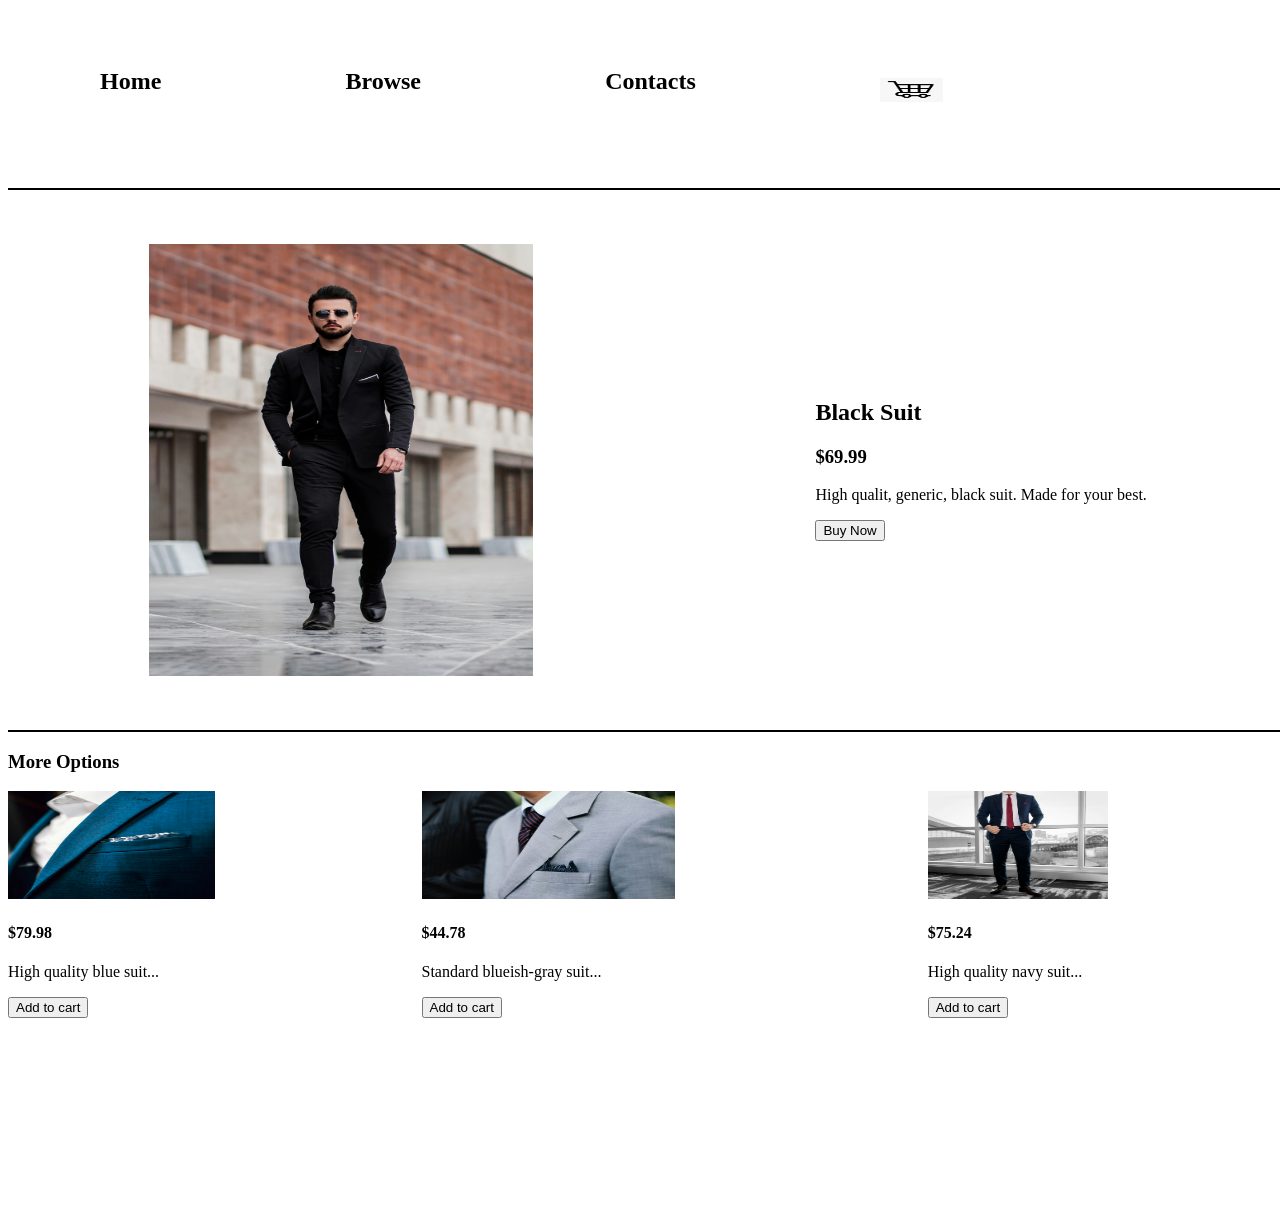
<file: checkout.html>
<!DOCTYPE html>
<html lang="en">
<head>
    <meta charset="UTF-8">
    <meta name="viewport" content="width=device-width, initial-scale=1.0">
    <title>Checkout</title>
    <link rel="stylesheet" href="checkout.css">
</head>
<body>
    <header class="header">
        <nav>
            <link rel="icon" href=""/>
            <a href="home.html"><h1>Home</h1></a>
            <a href="browse.html"><h1>Browse</h1></a>
            <a href="contacts.html"><h1>Contacts</h1></a>
            <a class="checkout" href="checkout.html"> <img src="images/shopping cart.png" alt="shopping cart icon" width="20%" height="40%"/></a>
        </nav>
    </header>
    <main>
        <div class="row">
            <div class="hero">
                <img src="images/Black suit.jpg" alt="Black suit image from Mohamad Khosravi via unsplash" width="30%" height="80%"/>
                <div class="column">
                    <h2>Black Suit</h2>
                    <h3>$69.99</h3>
                    <p>High qualit, generic, black suit. Made for your best.</p>
                    <button>Buy Now</button>
                </div>
            </div>
        </div>
        <div class="sub-img">
            <h3>
                More Options
            </h3>
            <div class="flex">
                <div class="row">
                    <img src="images/Blue suit.jpg" alt="Blue suit img from Hermes Rivera via unsplash" width="50%" height="25%"/>
                    <div>
                        <h4>$79.98</h4>
                        <p>High quality blue suit...</p>
                        <button>Add to cart</button>
                    </div>
                </div>
                <div class="row">
                    <img src="images/Bluish-gray suit.jpg" alt="suit image by Harlini Lestari via unsplash" width="50%" height=" 25%"/>
                    <div>
                        <h4>$44.78</h4>
                        <p>Standard blueish-gray suit...</p>
                        <button>Add to cart</button>
                    </div>
                </div>
                <div class="row">
                    <img src="images/navy suit.jpg" alt="navy suit by Benjamin R via unsplash" width="50%" height=" 25%"/>
                    <div>
                        <h4>$75.24</h4>
                        <p>High quality navy suit...</p>
                        <button>Add to cart</button>
                    </div>
                </div>
            </div>
        </div>
    </main>
</body>
</html>
</file>
<file: checkout.css>
.row{
    flex-direction: row;
}

.column{
    flex-direction: column;
}

.hero{
    width: 100vw;
    height: 60vh;
    border-top: 2px black solid;
    border-bottom: 2px black solid;
    justify-content: space-around;
    display: flex;
    align-items: center;
}

.sub-img{
    width: 100vw;
    height: 20vh;
}

.flex{
    display: flex;
}



main{
    display: flex;
    flex-direction: column;
}

.header{
    width: 100vw;
    height: 20vh;
    
}

nav{
    display: flex;
    justify-content: space-around;
    padding-top: 40px;
}

a{
    text-decoration: none;
    color: black;
}

.checkout{
    padding-top: 30px;
}
</file>
